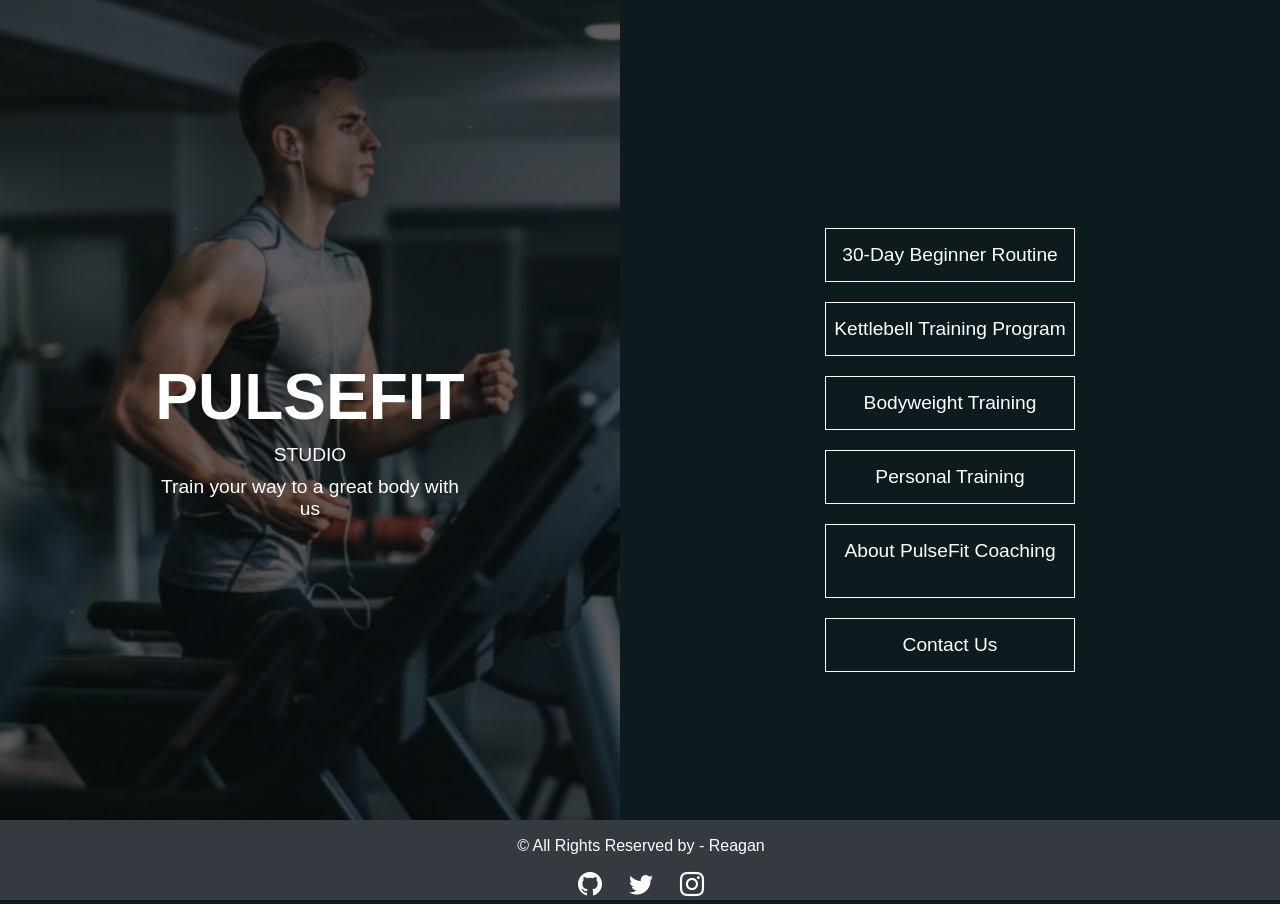
<file: pulsefit/index.html>
<!DOCTYPE html>
<html lang="en">
<head>
    <meta charset="UTF-8">
    <meta name="viewport" content="width=device-width, initial-scale=1.0">
    <link rel="stylesheet" href="https://cdnjs.cloudflare.com/ajax/libs/font-awesome/6.0.0-beta3/css/all.min.css">
    <title>Home | PulseFit Studio</title>
    <link rel="stylesheet" href="styles.css">
    <!-- Bootstrap CSS
    <link href="https://cdn.jsdelivr.net/npm/bootstrap@5.3.0/dist/css/bootstrap.min.css" rel="stylesheet"> -->
    <!-- Bootstrap Bundle JS -->
    <script src="https://cdn.jsdelivr.net/npm/bootstrap@5.3.0/dist/js/bootstrap.bundle.min.js"></script>
    <!-- Bootstrap Icons -->
    <link href="https://cdn.jsdelivr.net/npm/bootstrap-icons/font/bootstrap-icons.css" rel="stylesheet">
</head>
<body>
    <div class="container">
        <!--left section-->
        <div class="hero">
            <img src="images/pulse.png" alt="fitness">
            <div class="overlay-text">
                <h1>PULSEFIT</h1>
                <p>STUDIO</p>
                <p>Train your way to a great body with us</p>
            </div>
        </div>
        <!--right section-->
        <div class="navigation">
            <a href="30_day_beginner.html"><button>30-Day Beginner Routine</button></a>
            <a href="kettlebell.html"><button>Kettlebell Training Program</button></a>
            <a href="bodyweight.html"><button>Bodyweight Training</button></a>
            <a href="personal.html"><button>Personal Training</button></a>
            <a href="about.html"><button>About PulseFit Coaching</p></button>
            <a href="contact.html"><button>Contact Us</button></a>
        </div>
    </div>
    <footer>
        <p>&copy; All Rights Reserved by - Reagan</p>
        <div class="footer">
            <a href="http://github./kazreagan" target="_blank" rel="noopener noreferrer">
                <i class="bi bi-github"></i>
            </a>
            <a href="https://twitter.com/UReagan" target="_blank" rel="noopener noreferrer">
                <i class="bi bi-twitter"></i>
            </a>
            <a href="https://instagram.com/reagankaz_ouledi" target="_blank" rel="noopener noreferrer">
                <i class="bi bi-instagram"></i>
            </a>
        </div>
    </footer>
</body>
</html>
</file>
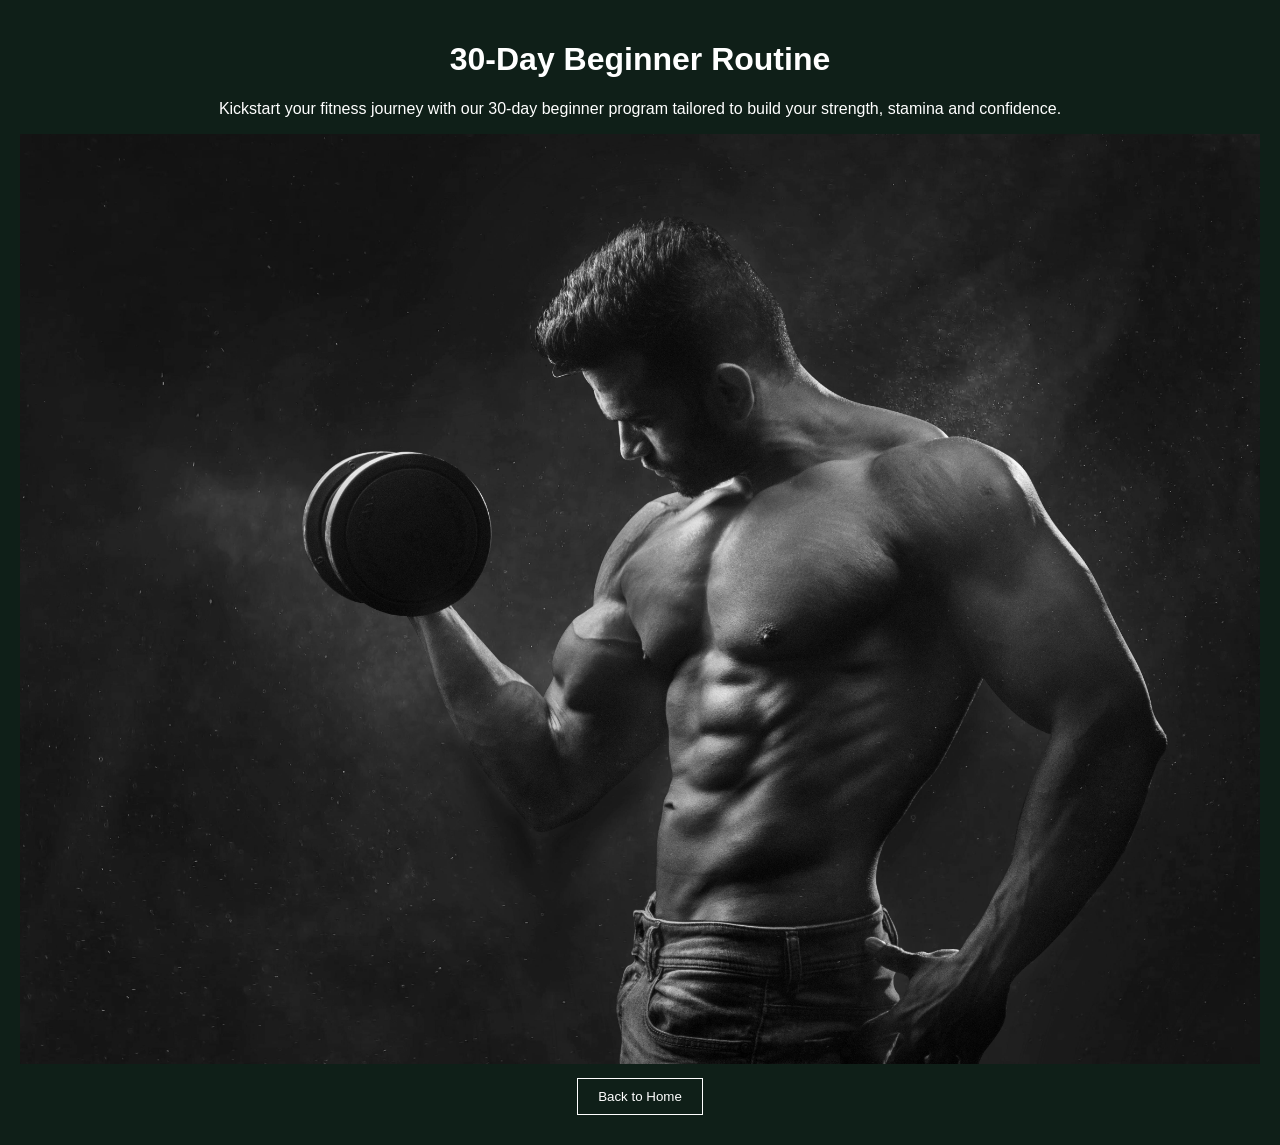
<file: pulsefit/30_day_beginner.html>
<!DOCTYPE html>
<html lang="en">
<head>
  <meta charset="UTF-8">
  <meta name="viewport" content="width=device-width, initial-scale=1.0">
  <title>30-Day Beginner | PulseFit</title>
  <link rel="stylesheet" href="css/styles.css">
</head>
<body>
  <div class="container">
    <div class="hero-section">
      <h1>30-Day Beginner Routine</h1>
      <p>
        Kickstart your fitness journey with our 30-day beginner program tailored
        to build your strength, stamina and confidence.
      </p>
      <img src="images/30-day.jpg" width="100%" height="auto" alt="Beginner fitness routine">
      
      <a href="index.html"><button>Back to Home</button></a>
    </div>
  </div>
</body>
</html>
</file>
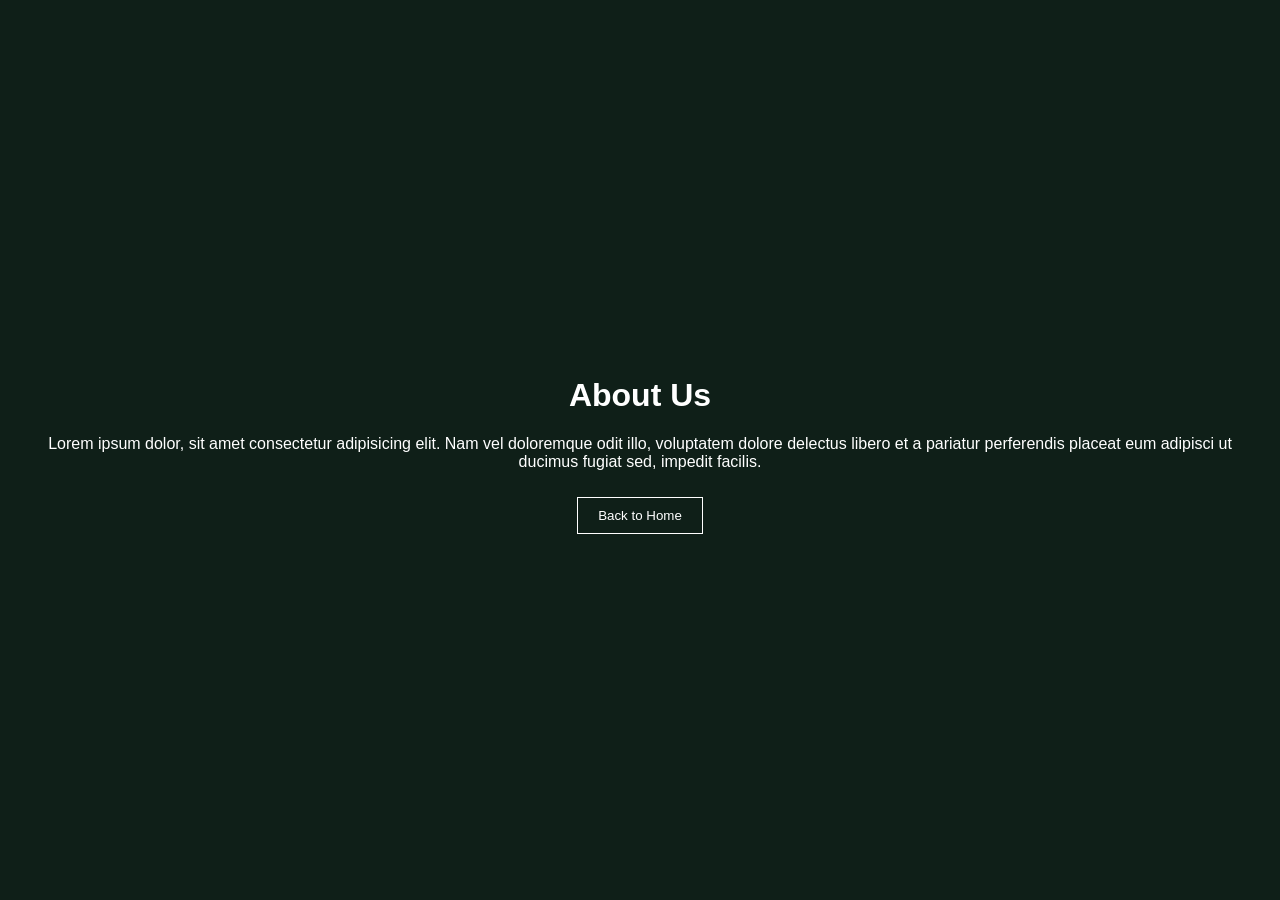
<file: pulsefit/about.html>
<!DOCTYPE html>
<html lang="en">
<head>
  <meta charset="UTF-8">
  <meta name="viewport" content="width=device-width, initial-scale=1.0">
  <title>About Us | PulseFit</title>
  <link rel="stylesheet" href="css/styles.css">
</head>
<body>
  <div class="container">
    <div class="hero-section">
      <h1>About Us</h1>
      <p>Lorem ipsum dolor, sit amet consectetur adipisicing elit. 
        Nam vel doloremque odit illo, voluptatem dolore delectus 
        libero et a pariatur perferendis placeat eum adipisci ut 
        ducimus fugiat sed, impedit facilis.</p>
      <a href="index.html"><button>Back to Home</button></a>
    </div>
  </div>
</body>
</html>
</file>
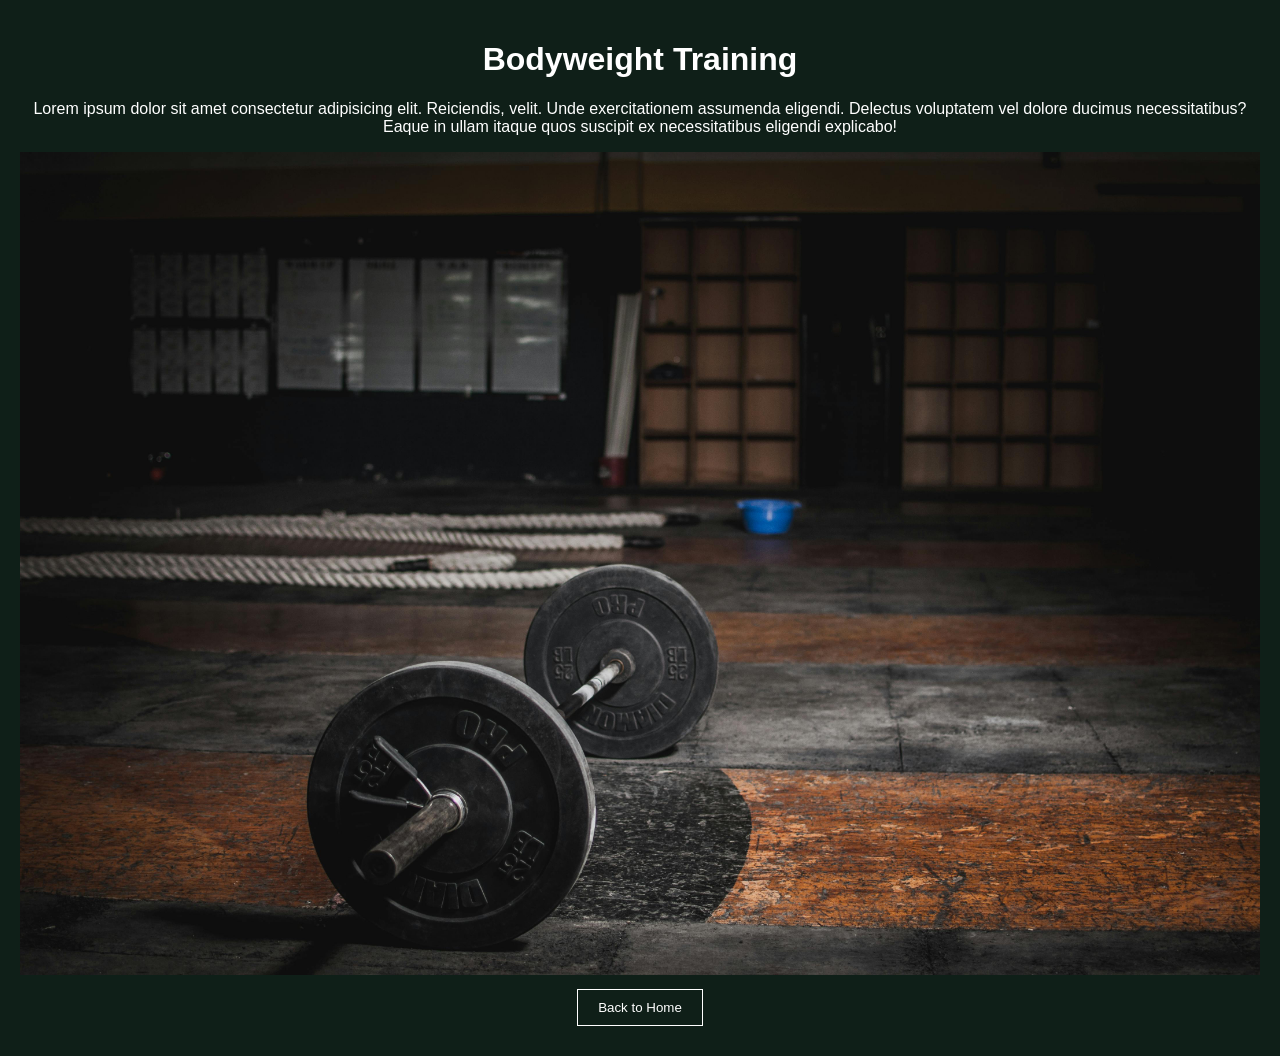
<file: pulsefit/bodyweight.html>
<!DOCTYPE html>
<html lang="en">
<head>
  <meta charset="UTF-8">
  <meta name="viewport" content="width=device-width, initial-scale=1.0">
  <title>Bodyweight | PulseFit</title>
  <link rel="stylesheet" href="css/styles.css">
</head>
<body>
  <div class="container">
    <div class="hero-section">
      <h1>Bodyweight Training</h1>
      <p>Lorem ipsum dolor sit amet consectetur adipisicing elit. 
        Reiciendis, velit. Unde exercitationem assumenda eligendi. 
        Delectus voluptatem vel dolore ducimus necessitatibus? 
        Eaque in ullam itaque quos suscipit ex necessitatibus 
        eligendi explicabo!</p>

        <img src="images/1.jpg" width="100%" height="auto" alt="Beginner fitness routine">
      <a href="index.html"><button>Back to Home</button></a>
    </div>
  </div>
</body>
</html>
</file>
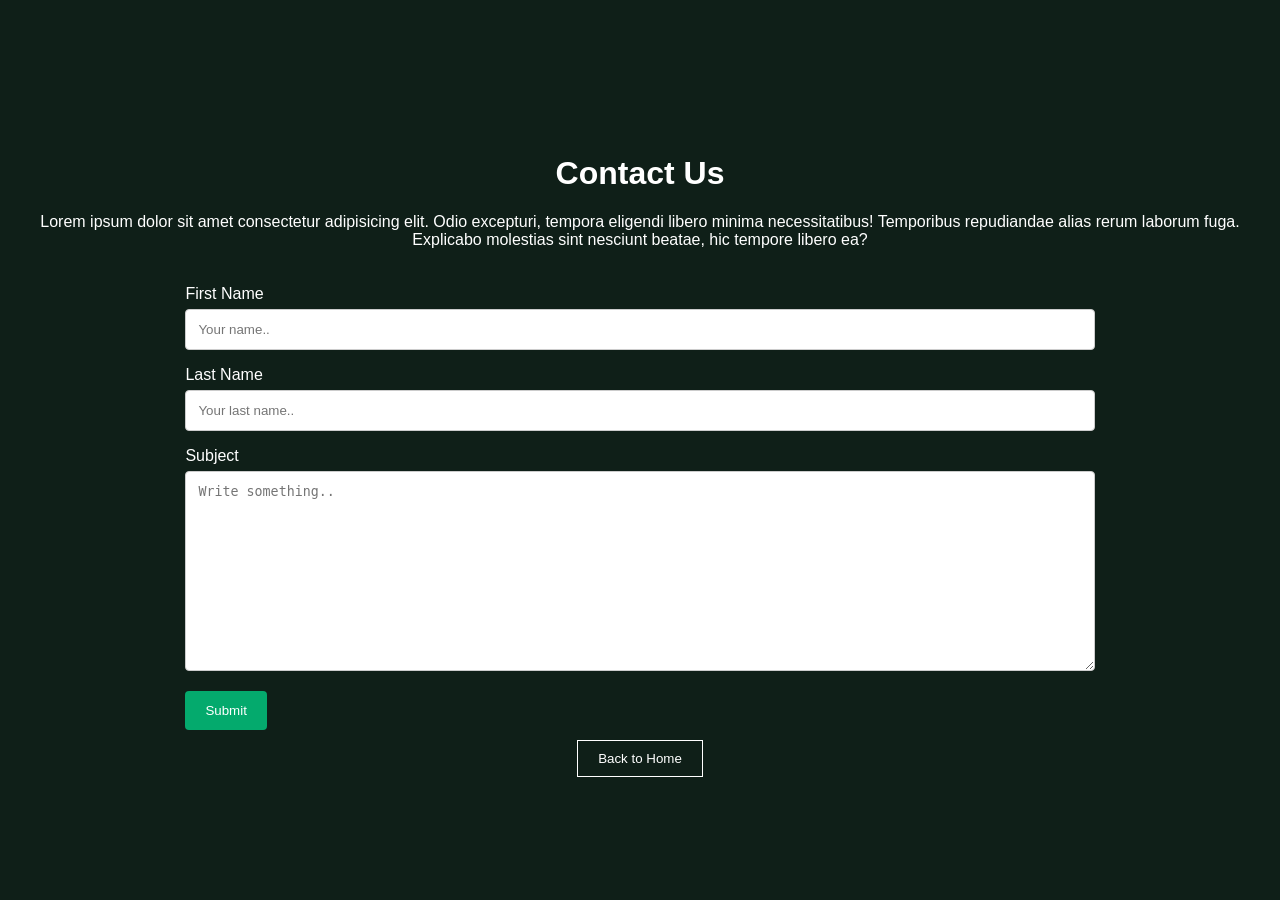
<file: pulsefit/contact.html>
<!DOCTYPE html>
<html lang="en">
<head>
  <meta charset="UTF-8">
  <meta name="viewport" content="width=device-width, initial-scale=1.0">
  <title>Contact Us | PulseFit</title>
  <link rel="stylesheet" href="css/styles.css">
</head>
<body>
  <div class="container">
    <div class="hero-section">
      <h1>Contact Us</h1>
      <p>Lorem ipsum dolor sit amet consectetur adipisicing elit. Odio excepturi, 
        tempora eligendi libero minima necessitatibus! Temporibus repudiandae 
        alias rerum laborum fuga. Explicabo molestias sint nesciunt beatae, hic 
        tempore libero ea?</p>
      
    </div>

    <form action="action_page.php">
      <label for="fname">First Name</label>
      <input type="text" id="fname" name="firstname" placeholder="Your name..">
      <label for="lname">Last Name</label>
      <input type="text" id="lname" name="lastname" placeholder="Your last name..">
      <label for="subject">Subject</label>
      <textarea id="subject" name="subject" placeholder="Write something.." style="height:200px"></textarea>
      <input type="submit" value="Submit">
    </form>
    <a href="index.html"><button>Back to Home</button></a>
  </div>
</body>
</html>
</file>
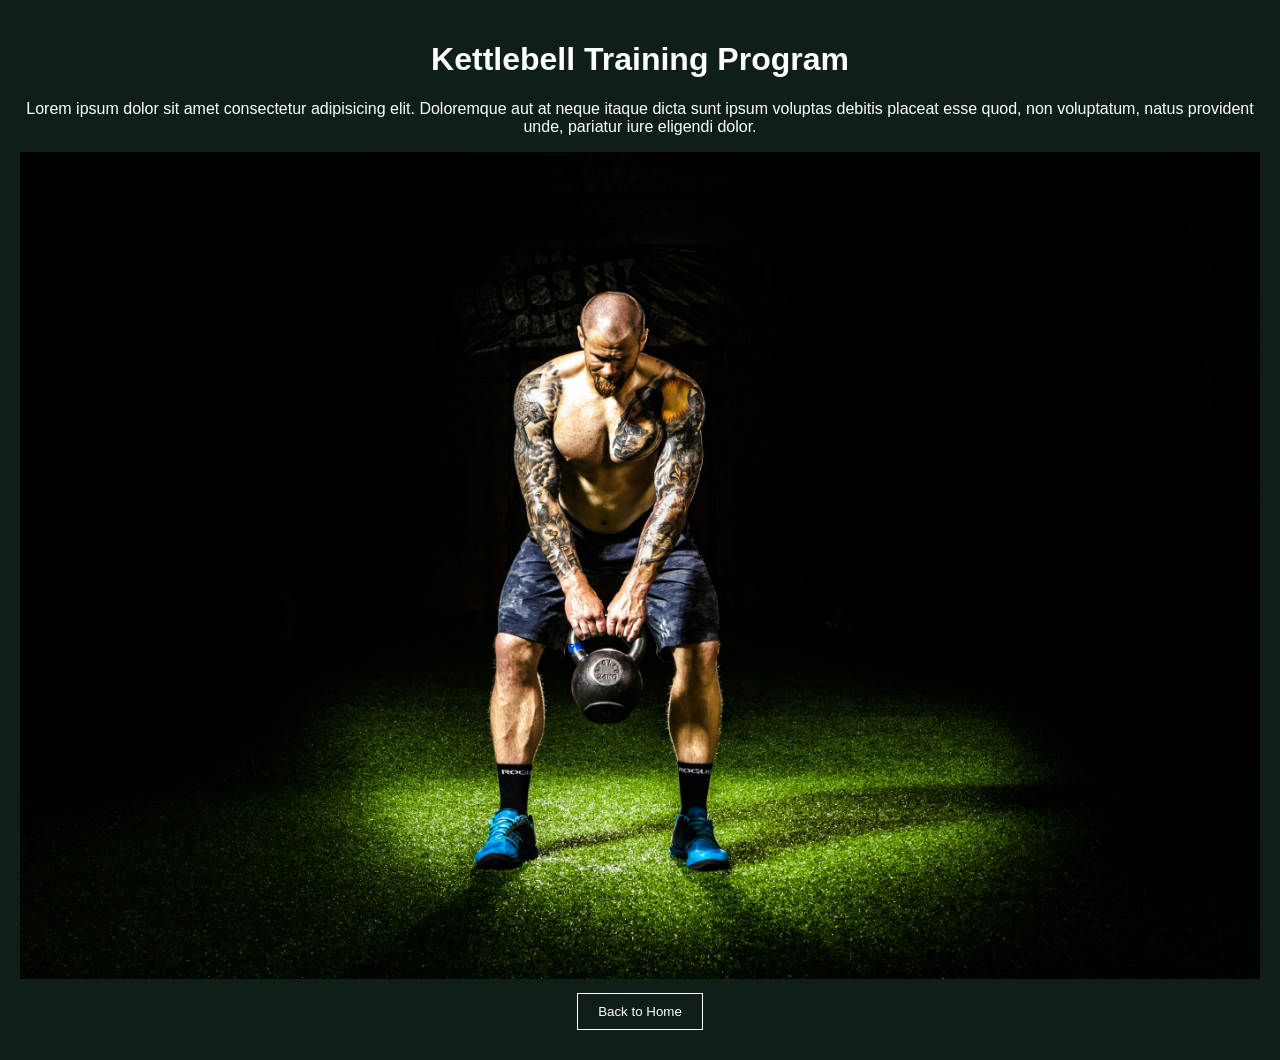
<file: pulsefit/kettlebell.html>
<!DOCTYPE html>
<html lang="en">
<head>
  <meta charset="UTF-8">
  <meta name="viewport" content="width=device-width, initial-scale=1.0">
  <title>Kettlebell | PulseFit</title>
  <link rel="stylesheet" href="css/styles.css">
</head>
<body>
  <div class="container">
    <div class="hero-section">
      <h1>Kettlebell Training Program</h1>
      <p>Lorem ipsum dolor sit amet consectetur adipisicing elit. Doloremque aut 
        at neque itaque dicta sunt ipsum voluptas debitis placeat esse quod, non 
        voluptatum, natus provident unde, pariatur iure eligendi dolor.</p>
        <img src="images/5.jpg" width="100%" height="auto" alt="Beginner fitness routine">
      <a href="index.html"><button>Back to Home</button></a>
    </div>
  </div>
</body>
</html>
</file>
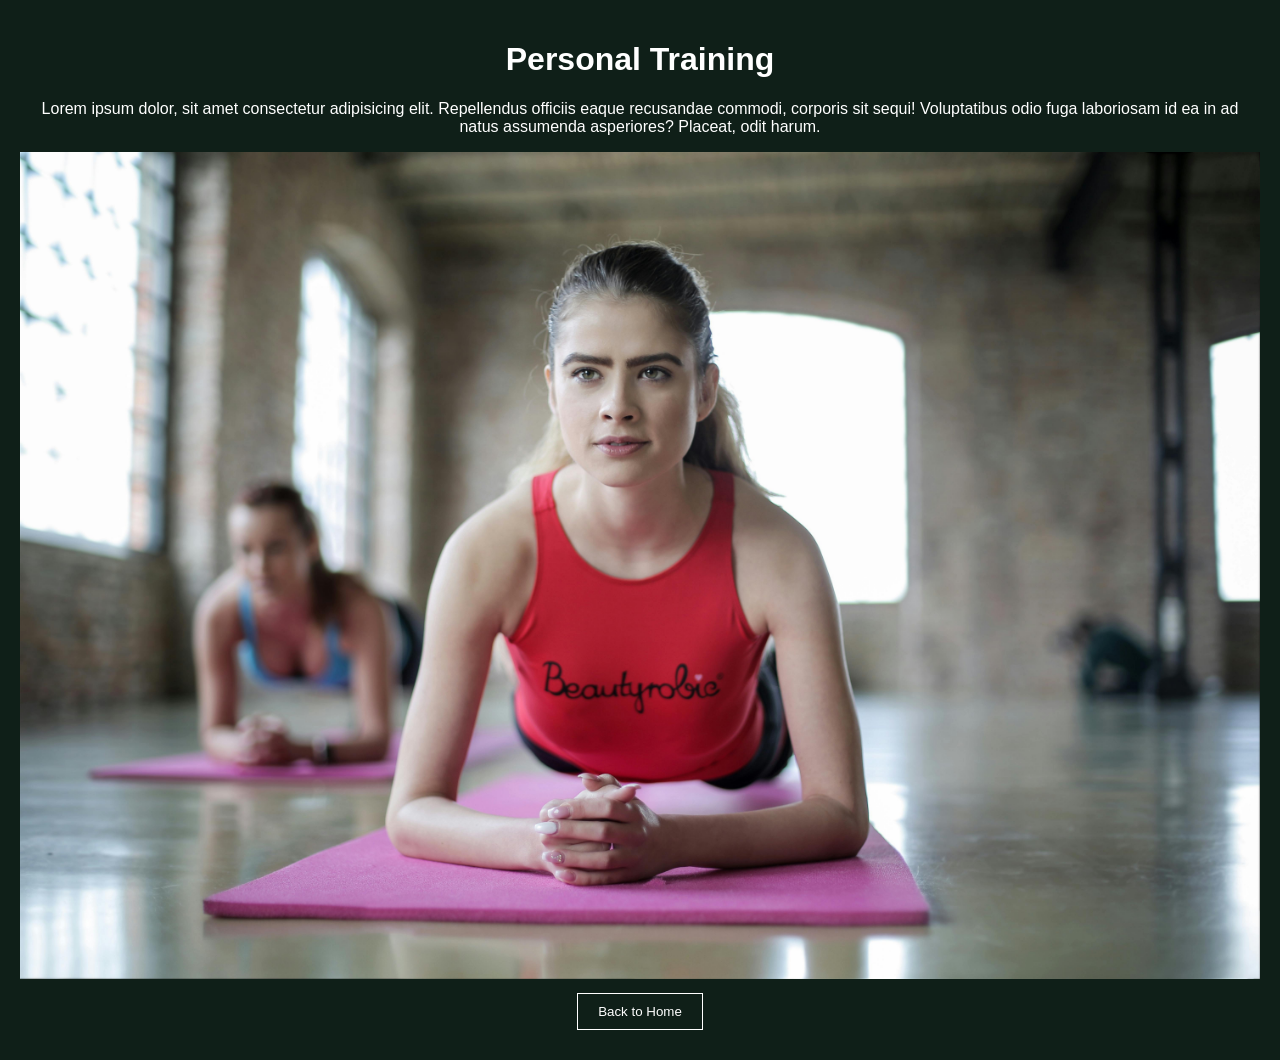
<file: pulsefit/personal.html>
<!DOCTYPE html>
<html lang="en">
<head>
  <meta charset="UTF-8">
  <meta name="viewport" content="width=device-width, initial-scale=1.0">
  <title>Personal Training | PulseFit</title>
  <link rel="stylesheet" href="css/styles.css">
</head>
<body>
  <div class="container">
    <div class="hero-section">
      <h1>Personal Training</h1>
      <p>Lorem ipsum dolor, sit amet consectetur adipisicing elit. 
        Repellendus officiis eaque recusandae commodi, corporis sit 
        sequi! Voluptatibus odio fuga laboriosam id ea in ad natus 
        assumenda asperiores? Placeat, odit harum.</p>
        <img src="images/4.jpg" width="100%" height="auto" alt="Beginner fitness routine">
      <a href="index.html"><button>Back to Home</button></a>
    </div>
  </div>
</body>
</html>
</file>
<file: pulsefit/styles.css>
body {
    margin: 0;
    font-family: 'Manrope', sans-serif; /* Ensure proper fallback font */
    color: white;
    background-color: #0d1b1e;
    box-sizing: border-box; /* Helps with padding and margin calculations */
}

.container {
    display: flex;
    flex-direction: column;
    height: 100vh;
}

.hero {
    position: relative;
    width: 100%;
    max-height: 100vh; /* Prevents image overflow */
}

.hero img {
    width: 100%;
    height: 100%;
    object-fit: cover;
}

.overlay-text {
    position: absolute;
    top: 40%;
    left: 50%;
    transform: translateX(-50%);
    text-align: center;
}

.overlay-text h1 {
    font-size: 3rem;
    margin: 0;
}

.overlay-text p {
    font-size: 1.2rem;
    margin: 10px 0;
}

.overlay-text button {
    display: inline-block;
    color: whitesmoke;
    border: 1px solid white;
    padding: 15px 0;
    font-size: 1rem;
    cursor: pointer;
    width: 300px;
    text-align: center;
    box-sizing: border-box;
    background-color: transparent;
    transition: background-color 0.3s ease;
}

.overlay-text button:hover {
    background-color: #1f4037;
    color: white;
    border: none;
}

.navigation {
    width: 100%;
    display: flex;
    flex-direction: column;
    justify-content: center;
    align-items: center;
    text-align: center;
    padding: 20px;
}

button {
    background: transparent;
    color: white;
    border: 1px solid white;
    margin: 10px;
    padding: 15px 0;
    font-size: 1rem;
    cursor: pointer;
    width: 300px;
    text-align: center;
    box-sizing: border-box;
}

button:hover {
    background-color: #1f4037;
    color: white;
    border: none;
}

.icon {
    justify-content: center;
}

/* Responsive Design */
@media (min-width: 768px) {
    .container {
        flex-direction: row;
    }

    .hero {
        width: 50%;
    }

    .navigation {
        width: 50%;
    }

    .overlay-text h1 {
        font-size: 4rem;
    }

    button {
        font-size: 1.2rem;
        width: 250px; /* Adjust button width on larger screens */
    }
}

@media (max-width: 767px) {
    .overlay-text h1 {
        font-size: 2.5rem; /* Adjust text size for small screens */
    }

    button {
        width: 100%; /* Make buttons full width on small screens */
    }

    .hero {
        width: 100%;
        height: 300px; /* Adjust height for mobile devices */
    }
}

footer {
    background-color: #343a40;
    color: white;
    text-align: center;
    padding: 1px;
    position: fixed;
    bottom: 0;
    width: 100%;
    z-index: 10;
}

footer a {
    color: white;
    text-decoration: none;
    margin: 0 10px;
    font-size: 1.5rem;
    transition: transform 0.2s ease-in-out;
}

footer a:hover {
    transform: scale(1.2);
    color: #17a2b8;
}

footer .container {
    display: flex;
    justify-content: center;
    align-items: center;
    gap: 1rem;
}
</file>
<file: pulsefit/css/styles.css>
body {
    font-family: 'Arial', sans-serif;
    margin: 0;
    padding: 0;
    background-color: #0f1f18;
    color: white;
  }
  
  .container {
    display: flex;
    flex-direction: column;
    align-items: center;
    justify-content: center;
    min-height: 100vh;
  }
  
  .hero-section {
    text-align: center;
    margin: 20px;
  }
  
  button {
    margin: 10px;
    padding: 10px 20px;
    border: 1px solid white;
    background: transparent;
    color: white;
    cursor: pointer;
    transition: 0.3s ease-in-out;
  }
  
  button:hover {
    background-color: #1f4037;
  }
  
  a {
    text-decoration: none;
  }
  
  input[type=text], select, textarea {
    width: 100%; /* Full width */
    padding: 12px; /* Some padding */ 
    border: 1px solid #ccc; /* Gray border */
    border-radius: 4px; /* Rounded borders */
    box-sizing: border-box; /* Make sure that padding and width stays in place */
    margin-top: 6px; /* Add a top margin */
    margin-bottom: 16px; /* Bottom margin */
    resize: vertical /* Allow the user to vertically resize the textarea (not horizontally) */
  }
  
  /* Style the submit button with a specific background color etc */
  input[type=submit] {
    background-color: #04AA6D;
    color: white;
    padding: 12px 20px;
    border: none;
    border-radius: 4px;
    cursor: pointer;
  }
  
  /* When moving the mouse over the submit button, add a darker green color */
  input[type=submit]:hover {
    background-color: #45a049;
  }
  
  /* Add a background color and some padding around the form
  .container {
    border-radius: 5px;
    background-color: #f2f2f2;
    padding: 20px;
  } */
</file>
